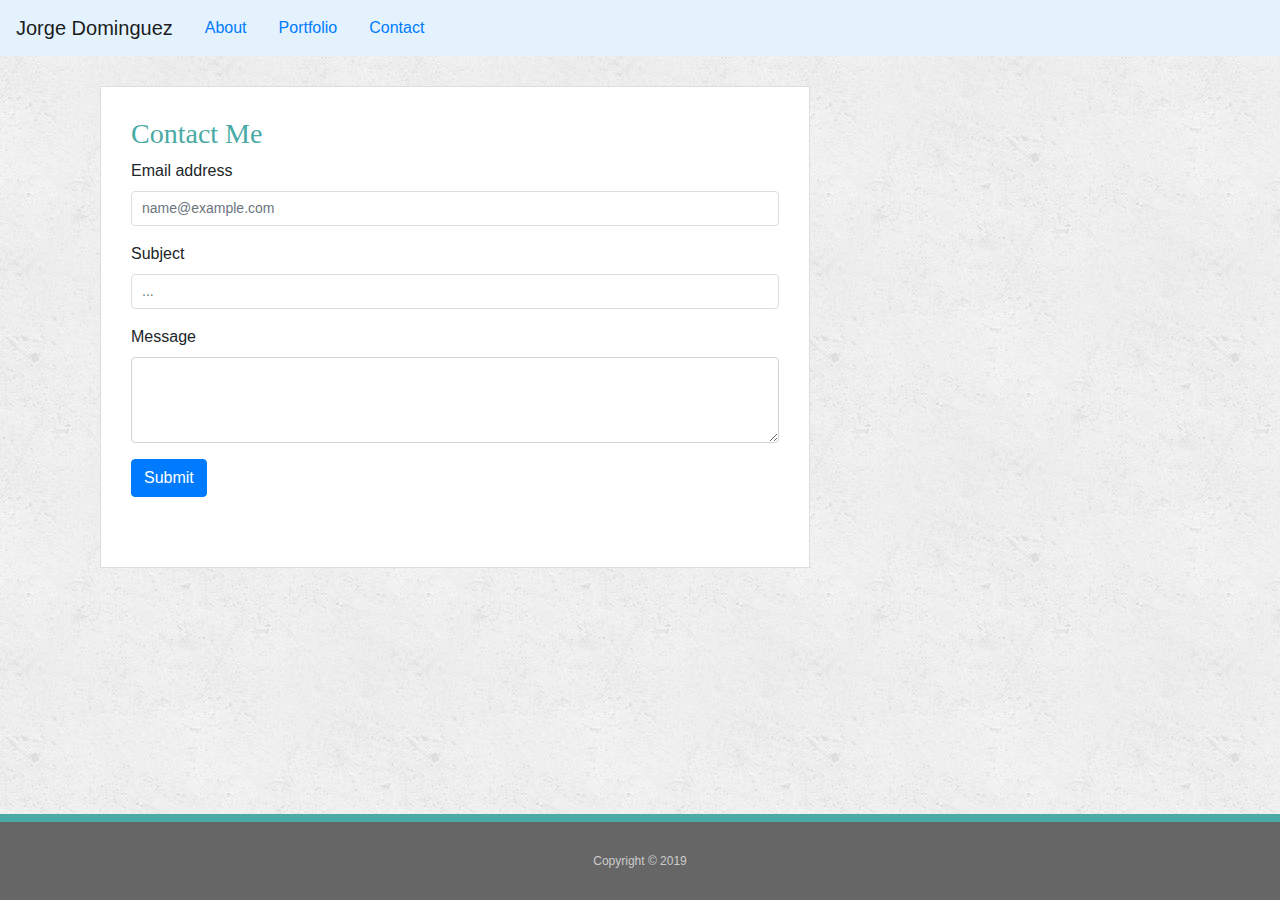
<file: contact.html>
<!DOCTYPE html>
<html lang="en">
<head>
    <meta charset="UTF-8">
    <meta name="viewport" content="width=device-width, initial-scale=1.0">
    <meta http-equiv="X-UA-Compatible" content="ie=edge">
    <title>Jorge Bootstrap Portfolio</title>
    <link rel="stylesheet" type="text/css" href="assets/css/reset.css">
	<link rel="stylesheet" type="text/css" href="assets/css/style.css">
	
    
    <link rel="stylesheet" href="https://stackpath.bootstrapcdn.com/bootstrap/4.3.1/css/bootstrap.min.css" integrity="sha384-ggOyR0iXCbMQv3Xipma34MD+dH/1fQ784/j6cY/iJTQUOhcWr7x9JvoRxT2MZw1T" crossorigin="anonymous">
<style>
    body {background-image: url("assets/images/concrete_seamless.png")}
    .container {
        padding: 30px 30px 30px 30px
    }
    @media screen and (max-width: 680px)
    .img-fluid{
    }
    }
</style>
</head>

<header>
	<!-- used a nav bar from bootstrap however, i did not know how to style it-->
	
      
    <nav class="navbar navbar-expand-lg navbar-light" style="background-color: #e3f2fd;">
            
                <a class="navbar-brand" href="index.html">Jorge Dominguez</a>

              
                <div>
                        <ul class="nav justify-content-r">
                                <li class="nav-item">
                                  <a class="nav-link active" href="index.html">About</a>
                                </li>
                                <li class="nav-item">
                                  <a class="nav-link" href="portfolio.html">Portfolio</a>
                                </li>
                                <li class="nav-item">
                                  <a class="nav-link" href="contact.html">Contact</a>
                                </li>
                              </ul>
                              

                </div>
              </nav>


              
</header>
<body>
    
        <div class="container">
                <div class="row">
                  <div class="col-xs-12 col-sm-12 col-md-8">
                        <section class="main-section"><h3>Contact Me</h3>
                        
                        <form>
                                <div class="form-group">
                                  <label for="exampleFormControlInput1">Email address</label>
                                  <input type="email" class="form-control" id="exampleFormControlInput1" placeholder="name@example.com">
                                </div>
                                <div class="form-group">
                                        <label for="exampleFormControlInput2">Subject</label>
                                        <input type="email" class="form-control" id="exampleFormControlInput1" placeholder="...">
                                      </div>

                                <div class="form-group">
                                  <label for="exampleFormControlTextarea1">Message</label>
                                  <textarea class="form-control" id="exampleFormControlTextarea1" rows="3"></textarea>
                                </div>
                                <button type="submit" class="btn btn-primary">Submit</button>
                              </form>
                            </section>
                  </div>
                  
                </div>
			  </div>
			  <footer class="fixed-bottom">
				<div class="container">
					<p class="text-center">Copyright &copy; 2019</p>
			</footer>

			<script src="https://code.jquery.com/jquery-3.3.1.slim.min.js" integrity="sha384-q8i/X+965DzO0rT7abK41JStQIAqVgRVzpbzo5smXKp4YfRvH+8abtTE1Pi6jizo" crossorigin="anonymous"></script>
<script src="https://cdnjs.cloudflare.com/ajax/libs/popper.js/1.14.7/umd/popper.min.js" integrity="sha384-UO2eT0CpHqdSJQ6hJty5KVphtPhzWj9WO1clHTMGa3JDZwrnQq4sF86dIHNDz0W1" crossorigin="anonymous"></script>
<script src="https://stackpath.bootstrapcdn.com/bootstrap/4.3.1/js/bootstrap.min.js" integrity="sha384-JjSmVgyd0p3pXB1rRibZUAYoIIy6OrQ6VrjIEaFf/nJGzIxFDsf4x0xIM+B07jRM" crossorigin="anonymous"></script>

    </body>
    
    </html>
</file>
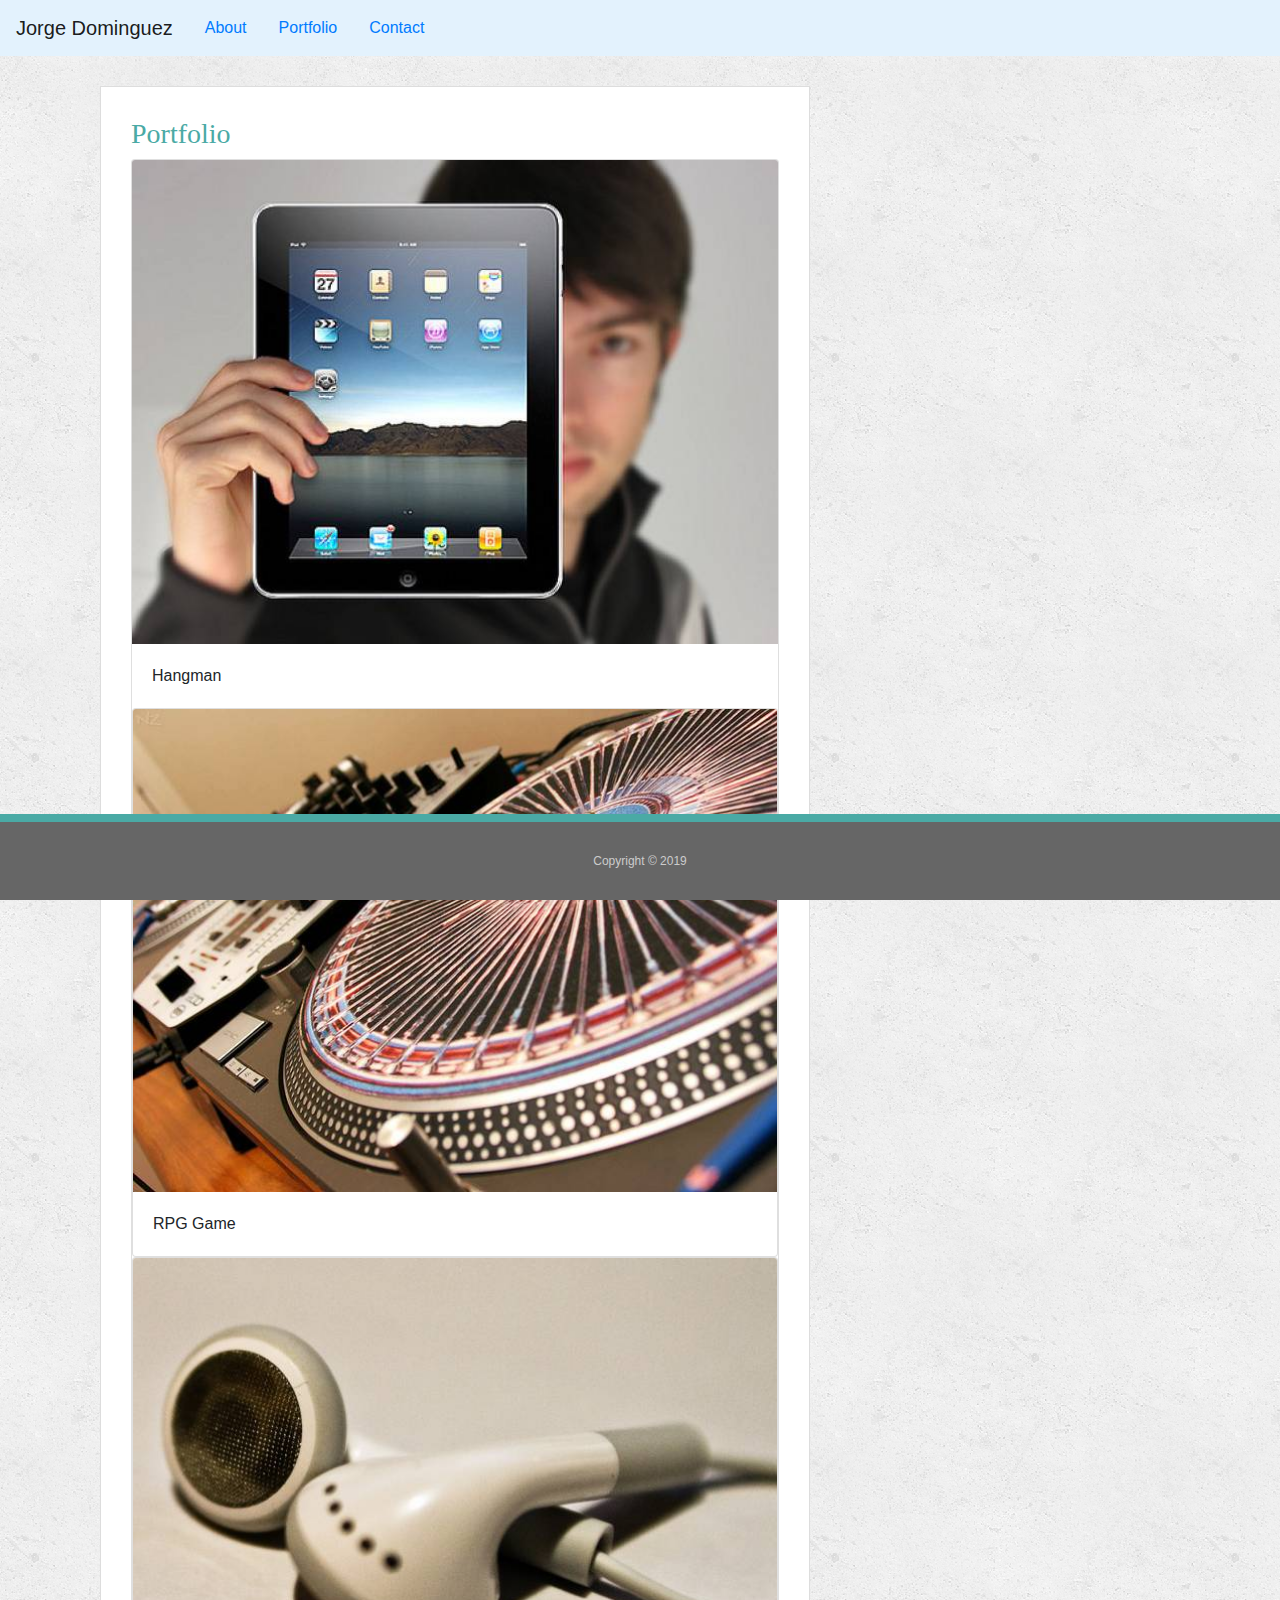
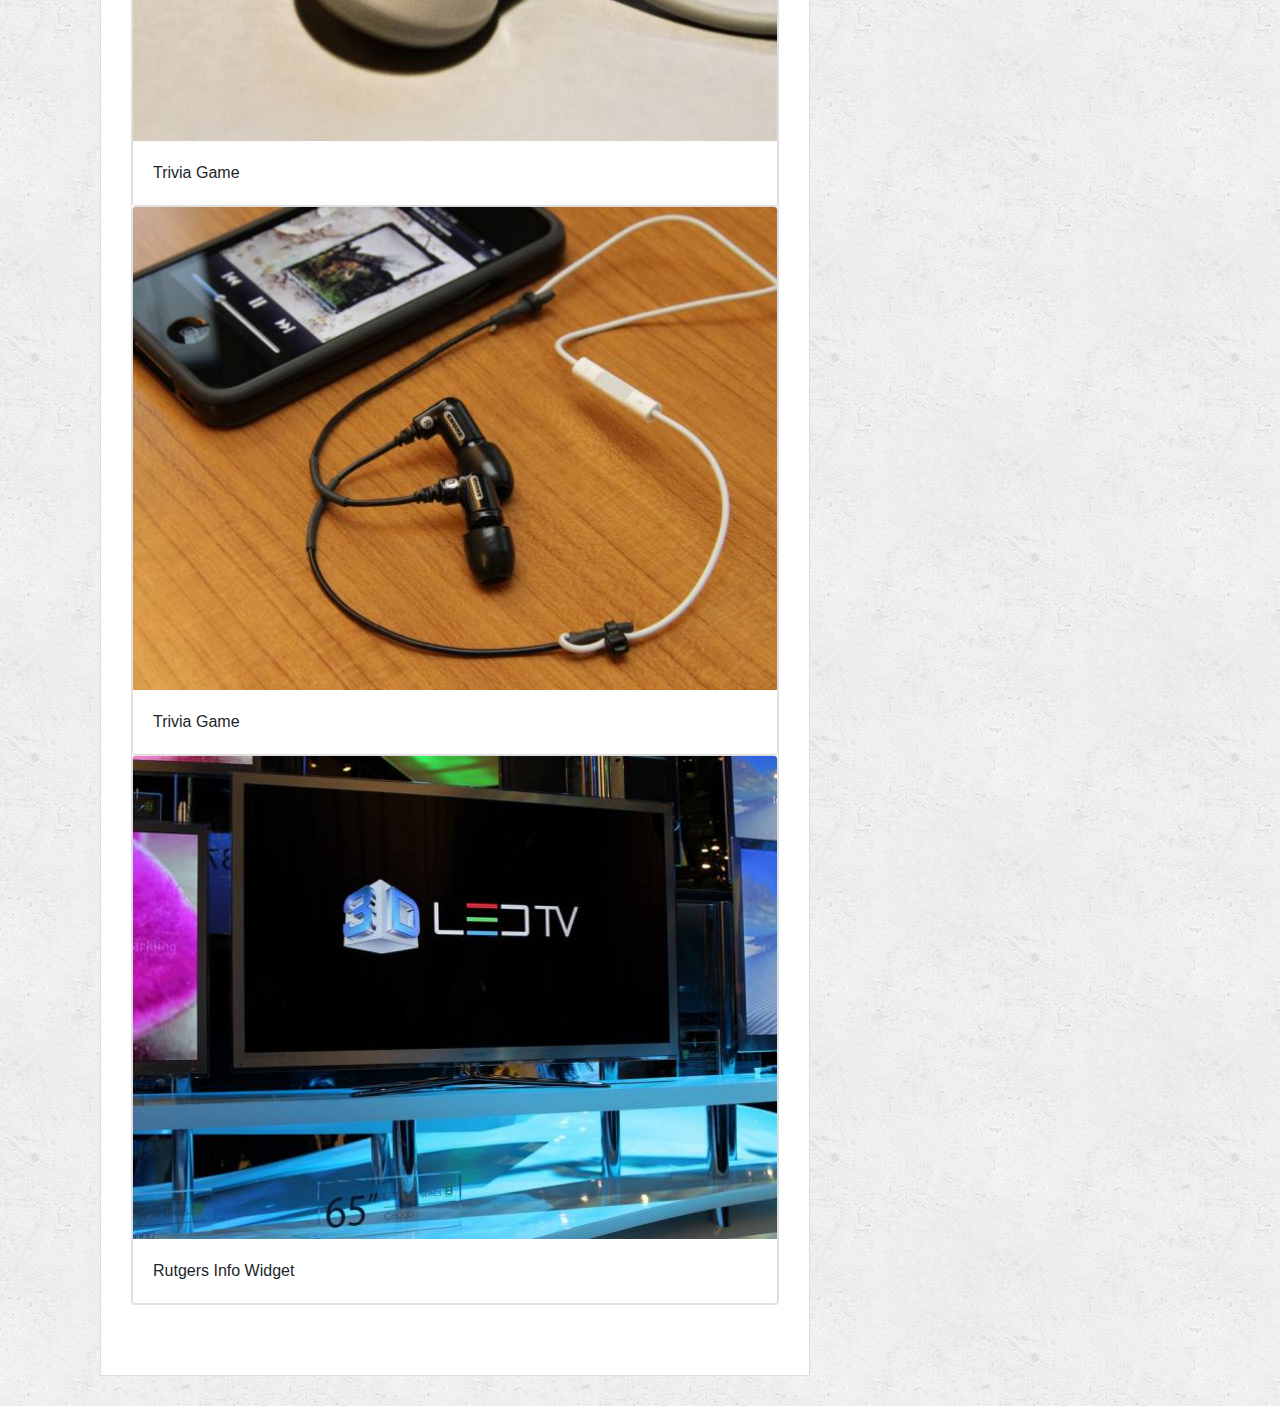
<file: portfolio.html>
<!DOCTYPE html>
<html lang="en">

<head>
	<meta charset="UTF-8">
	<meta name="viewport" content="width=device-width, initial-scale=1.0">
	<meta http-equiv="X-UA-Compatible" content="ie=edge">
	<title>Jorge Bootstrap Portfolio</title>
	<link rel="stylesheet" type="text/css" href="assets/css/reset.css">
	<link rel="stylesheet" type="text/css" href="assets/css/style.css">
	<link rel="stylesheet" href="https://stackpath.bootstrapcdn.com/bootstrap/4.3.1/css/bootstrap.min.css"
		integrity="sha384-ggOyR0iXCbMQv3Xipma34MD+dH/1fQ784/j6cY/iJTQUOhcWr7x9JvoRxT2MZw1T" crossorigin="anonymous">


	<style>
		body {
			background-image: url("assets/images/concrete_seamless.png")
		}

		.container {
			padding: 30px 30px 30px 30px
		}

		@media screen and (max-width: 680px)
		}
		</style>
</head>
<header>

	<!-- same issues with nav bar as the first page-->

	<nav class="navbar navbar-expand-lg navbar-light" style="background-color: #e3f2fd;">

		<a class="navbar-brand" href="index.html">Jorge Dominguez</a>


		<div>
			<ul class="nav justify-content-r">
				<li class="nav-item">
					<a class="nav-link active" href="index.html">About</a>
				</li>
				<li class="nav-item">
					<a class="nav-link" href="portfolio.html">Portfolio</a>
				</li>
				<li class="nav-item">
					<a class="nav-link" href="contact.html">Contact</a>
				</li>
			</ul>


		</div>
	</nav>
</header>

<body>

	<!-- I could not find the correct grid in bootstrap that wouuld allow me to place this images-->

	<div class="container">
		<div class="row">
			<div class="col-xs-12 col-sm-12 col-md-8">
				<section class="main-section">
					<h3>Portfolio</h3>

					<div class="card">
						<img class="card-img-top" src="assets/images/technics-q-c-640-480-1.jpg" class="img-fluid"
							alt="Card image cap">
						<div class="card-body">
							<p class="card-text">Hangman</p>
						</div>
						<div class="card">
							<img class="card-img-top" src="assets/images/technics-q-c-640-480-2.jpg" class="img-fluid"
								alt="Card image cap">
							<div class="card-body">
								<p class="card-text">RPG Game</p>
							</div>
						</div>
						<div class="card">
							<img class="card-img-top" src="assets/images/technics-q-c-640-480-5.jpg" class="img-fluid"
								alt="Card image cap">
							<div class="card-body">
								<p class="card-text">Trivia Game</p>
							</div>
						</div>
						<div class="card">
							<img class="card-img-top" src="assets/images/technics-q-c-640-480-7.jpg" class="img-fluid"
								alt="Card image cap">
							<div class="card-body">
								<p class="card-text">Trivia Game</p>
							</div>
						</div>
						<div class="card">
							<img class="card-img-top" src="assets/images/technics-q-c-640-480-9.jpg" class="img-fluid"
								alt="Card image cap">
							<div class="card-body">
								<p class="card-text">Rutgers Info Widget</p>
							</div>
						</div>
					</div>


					<!-- footer was only altered here cause of the style sheet i made -->

					<footer class="fixed-bottom">
						<div class="container">
							<p class="text-center">Copyright &copy; 2019</p>
					</footer>

					<script src="https://code.jquery.com/jquery-3.3.1.slim.min.js" integrity="sha384-q8i/X+965DzO0rT7abK41JStQIAqVgRVzpbzo5smXKp4YfRvH+8abtTE1Pi6jizo" crossorigin="anonymous"></script>
<script src="https://cdnjs.cloudflare.com/ajax/libs/popper.js/1.14.7/umd/popper.min.js" integrity="sha384-UO2eT0CpHqdSJQ6hJty5KVphtPhzWj9WO1clHTMGa3JDZwrnQq4sF86dIHNDz0W1" crossorigin="anonymous"></script>
<script src="https://stackpath.bootstrapcdn.com/bootstrap/4.3.1/js/bootstrap.min.js" integrity="sha384-JjSmVgyd0p3pXB1rRibZUAYoIIy6OrQ6VrjIEaFf/nJGzIxFDsf4x0xIM+B07jRM" crossorigin="anonymous"></script>
</body>

</html>
</file>
<file: assets/css/style.css>
body {
	font-family: Arial, "Helvetica Neue", Helvetica, sans-serif;
	font-size: 18px;
	line-height: 34px;
	color: #777;
	background: url("../images/concrete_seamless.png");
  }
  
  * {
	box-sizing: border-box;
  }
  
  /* general */
  
  .container {
	width: 100%;
	max-width: 960px;
	margin: 0 auto;
	clear: both;
  }
  
  h1,
  h2,
  h3,
  p {
	margin-bottom: 20px;
  }
  
  p:last-child {
	margin-bottom: 0;
  }
  
  h1,
  h2,
  h3 {
	font-family: Georgia, Times, "Times New Roman", serif;
	font-weight: 700;
	color: #4aaaa5;
  }
  
  h1 {
	padding-bottom: 20px;
	font-size: 30px;
	line-height: 49px;
	border-bottom: 3px solid #ddd;
  }
  
  h2,
  h3 {
	font-size: 22px;
  }
  
  /* header */
  
  #masthead {
	position: fixed;
	z-index: 99;
	width: 100%;
	margin: 0 0 30px;
	overflow: auto;
	color: #fff;
	background: #fff;
	border-bottom: 2px solid #ccc;
  }
  
  
  
  
  
  
  
  
  /* footer */
  
  footer {
	
	position: relative;
	clear: both;
	font-size: 12px;
	color: #fff;
	color: #ccc;
	text-align: center;
	background: #666;
	border-top: 8px solid #4aaaa5;
  }
  
  
  
  /* main */
  
  #main-container {
	padding-top: 130px;
  }
  
  .main-section {
	
	height: 100%;
	padding: 30px;
	margin: 0 0 40px;
	background: #fff;
	border: 1px solid #ddd;
	overflow: auto;
  }
  
  /* portfolio page */
  
  .work {
	position: relative;
	float: left;
	width: 274px;
	margin: 20px 0 25px;
	overflow: auto;
  }
  
  .work:nth-child(even) {
	margin-right: 40px;
  }
  
  .work img {
	width: 100%;
	border: 0 none;
	opacity: 0.8;
  }
  
  .work h3 {
	position: absolute;
	bottom: 20px;
	width: 100%;
	padding: 15px;
	margin-bottom: 0;
	font-weight: 300;
	line-height: 30px;
	color: #fff;
	text-align: center;
	background: #4aaaa5;
	border-bottom: 0;
  }
  
  .auth-image {
	float: left;
	width: 200px;
	height: auto;
	margin-top: 10px;
	margin-right: 25px;
  }
  
  /* contact page */
  
  #contact-form ul {
	margin-bottom: 20px;
  }
  
  #contact-form li {
	margin-bottom: 10px;
  }
  
  label,
  input[type=text],
  input[type=email],
  textarea {
	display: block;
	width: 100%;
  }
  
  input[type=text],
  input[type=email],
  textarea {
	height: 35px;
	padding: 0 10px;
	font-size: 14px;
	border: 1px solid #ddd;
  }
  
  textarea {
	height: 200px;
  }
  
  input[type=submit] {
	padding: 10px 30px;
	font-size: 18px;
	color: #fff;
	cursor: pointer;
	background: #4aaaa5;
	border: 0 none;
  }
</file>
